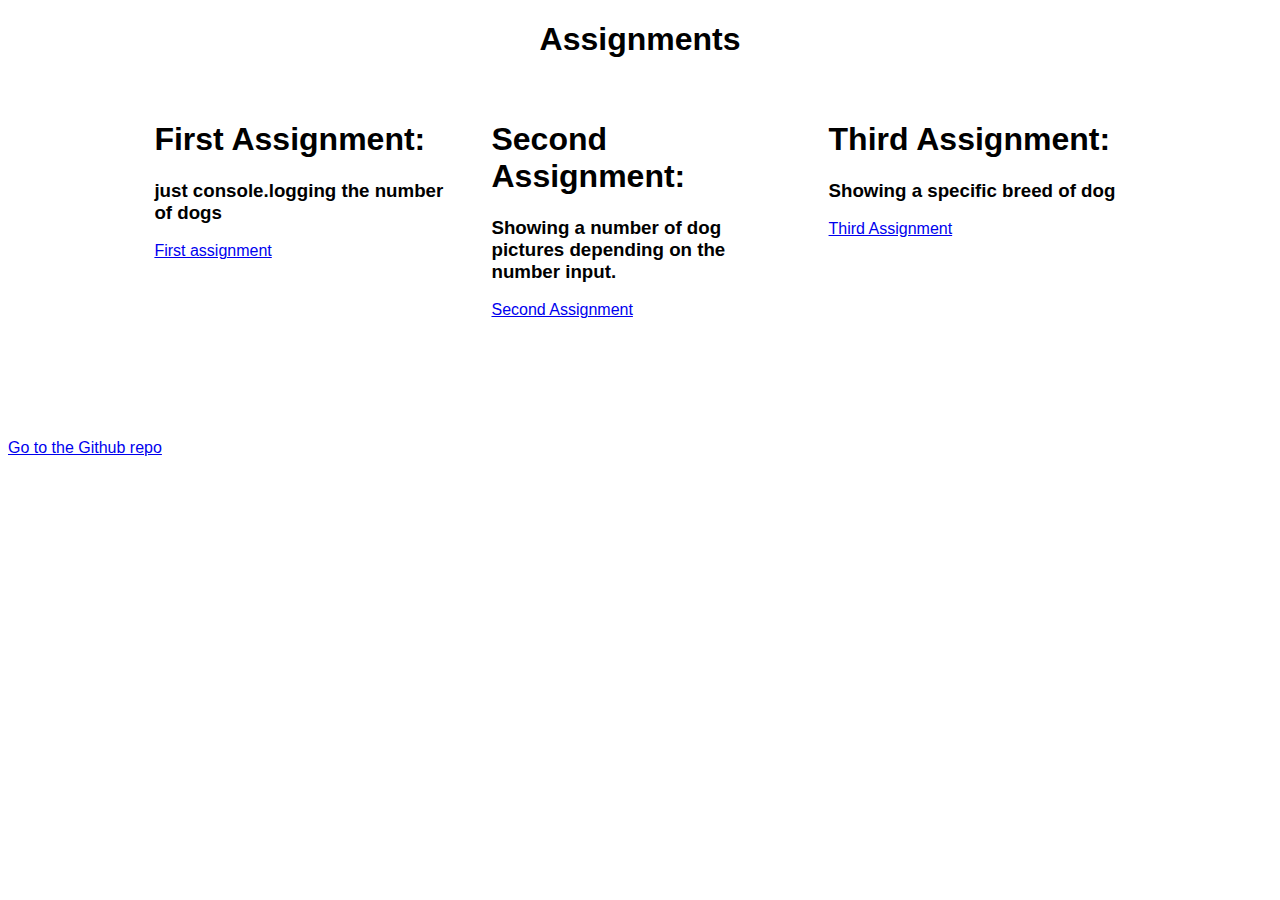
<file: index.html>
<!DOCTYPE html>
<html lang="en">

<head>
    <meta charset="UTF-8">
    <meta name="viewport" content="width=device-width, initial-scale=1.0">
    <title>Morgan Little's Dog assignments for Thinkful</title>
    <link rel="stylesheet" href="app.css">

</head>

<body>
    <header><h1>Assignments</h1></header>
    <section class="group">
        <div class="item">
            <h1>First Assignment:</h1>
            <h3>just console.logging the number of dogs</h3>
            <a href="index1.html">First assignment</a>
        </div>
        <div class="item">
            <h1>Second Assignment:</h1>
            <h3>Showing a number of dog pictures depending on the number input.</h3>
            <a href="index2.html">Second Assignment</a>
        </div>
        <div class="item">
            <h1>Third Assignment:</h1>
            <h3>Showing a specific breed of dog</h3>
            <a href="index3.html">Third Assignment</a>
        </div>
    </section>
    <footer>
        <a href="https://github.com/mlittle5/Dogproject">Go to the Github repo</a>
    </footer>
</body>

</html>
</file>
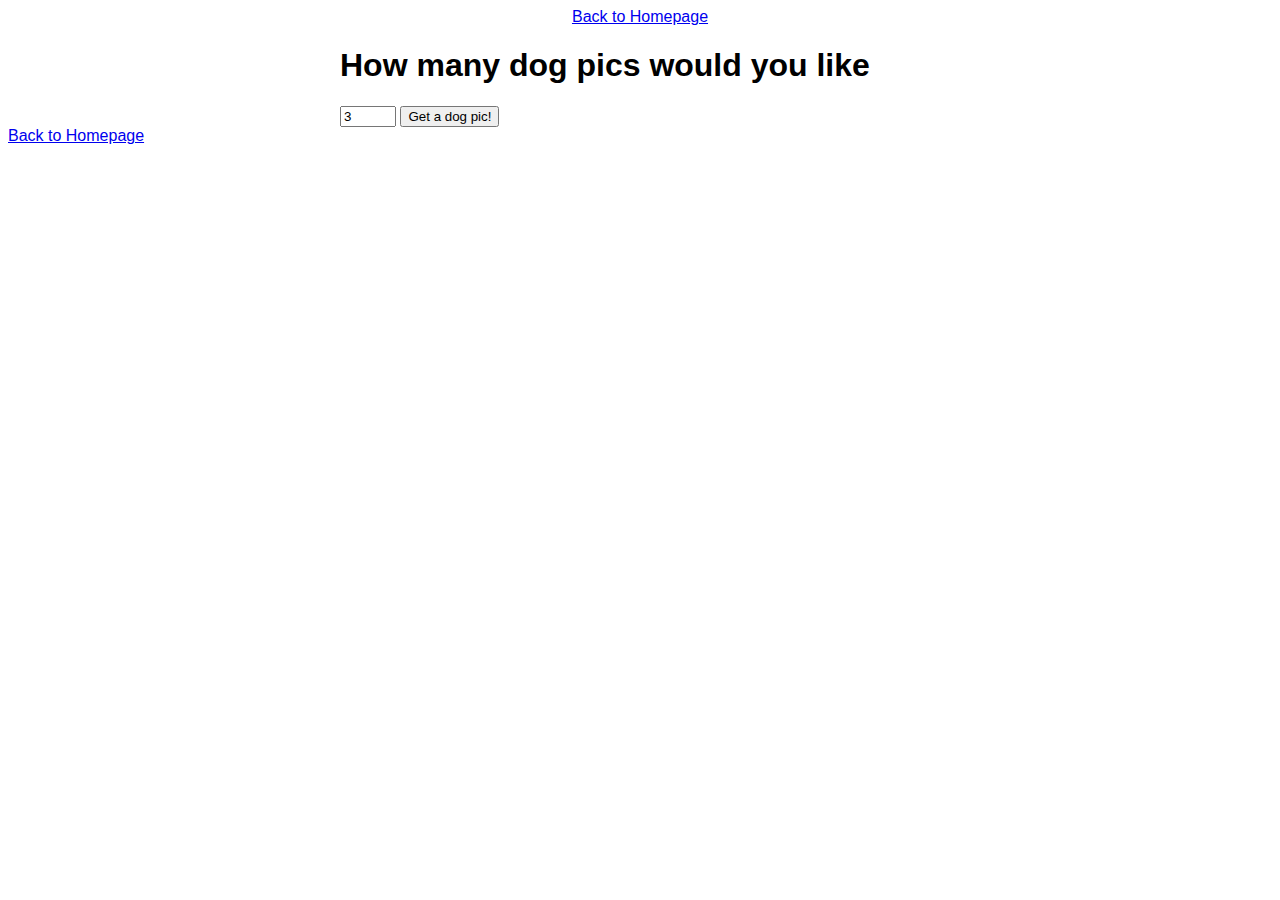
<file: index1.html>
<!DOCTYPE html>
<html lang="en">
<head>
    <meta charset="UTF-8">
    <meta name="viewport" content="width=device-width, initial-scale=1.0">
    <meta http-equiv="X-UA-Compatible" content="ie=edge">
    <title>Dog API Example</title>
    <link rel="shortcut icon" href="#">
    <link rel="stylesheet" href="app.css">
</head>
<body>
    <header>
        <a href="index.html">Back to Homepage</a>
    </header>
    <div class="container">
        <h1>How many dog pics would you like</h1>

        <form>
          <input type="number" id="quantity" name="quantity" min="1" max ="50" value="3">   
          <input type="submit" value="Get a dog pic!">
        </form>
        <section class="results hidden">
            <h2>Look at these dogs!</h2>
             <img class="results-img" alt="placeholder">   
          </section>
    </div>
    <footer>
        <a href="index.html">Back to Homepage</a>
    </footer>
    <script src="https://code.jquery.com/jquery-3.3.1.js" integrity="sha256-2Kok7MbOyxpgUVvAk/HJ2jigOSYS2auK4Pfzbm7uH60=" crossorigin="anonymous"></script>
    <script src="app1.js"></script>
</body>
</html>
</file>
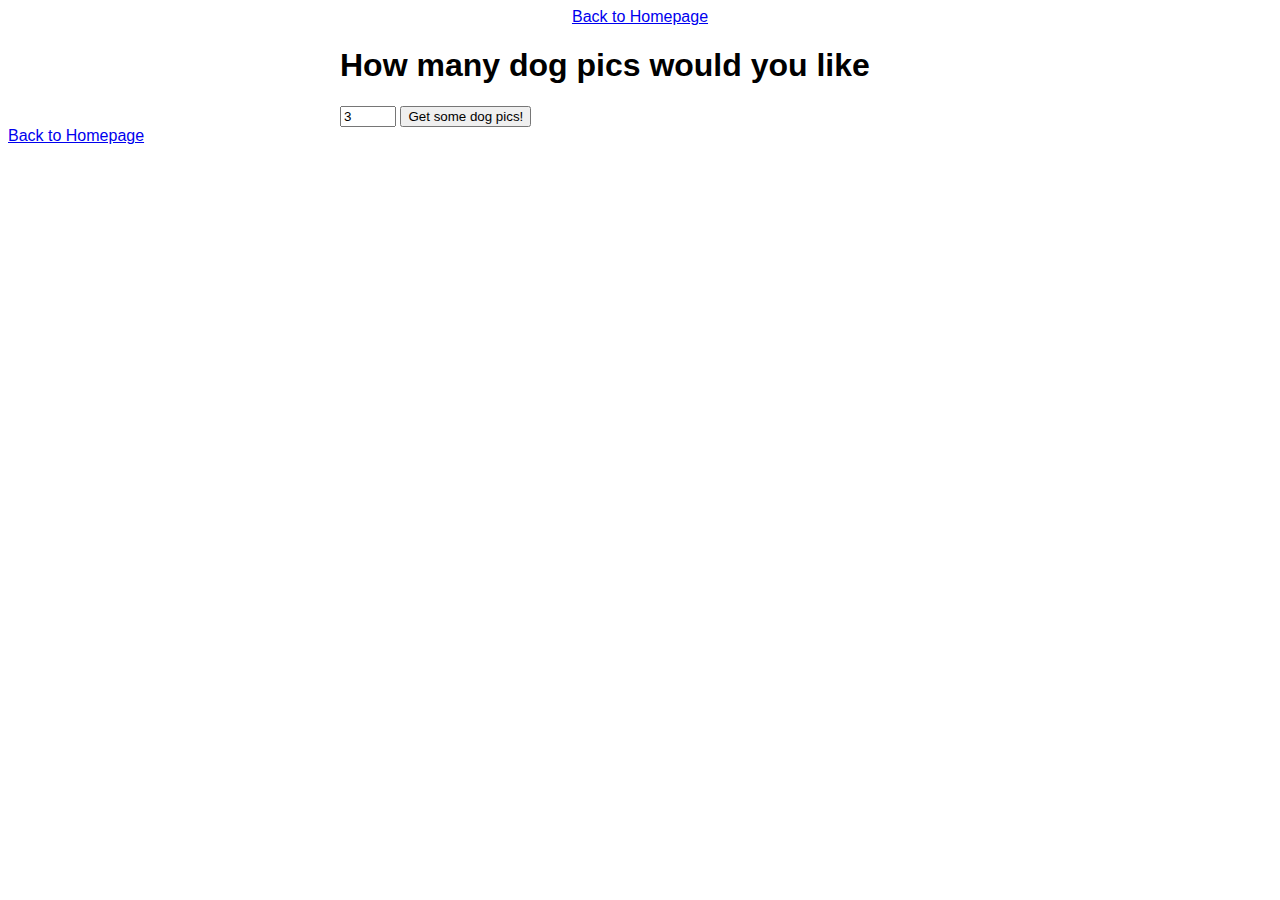
<file: index2.html>
<!DOCTYPE html>
<html lang="en">
<head>
    <meta charset="UTF-8">
    <meta name="viewport" content="width=device-width, initial-scale=1.0">
    <meta http-equiv="X-UA-Compatible" content="ie=edge">
    <title>Dog API Example</title>
    <link rel="shortcut icon" href="#">
    <link rel="stylesheet" href="app.css">
</head>
<body>
    <header>
        <a href="index.html">Back to Homepage</a>
    </header>
    <div class="container">
        <h1>How many dog pics would you like</h1>

        <form>
          <input type="number" id="quantity" name="quantity" min="1" max ="50" value="3">   
          <input type="submit" value="Get some dog pics!">
        </form>
        <section class="results hidden">
            <h2>Look at these dogs!</h2>
            <div class="results-img"></div>   
          </section>
    </div>
    <footer>
        <a href="index.html">Back to Homepage</a>
    </footer>
    <script src="https://code.jquery.com/jquery-3.3.1.js" integrity="sha256-2Kok7MbOyxpgUVvAk/HJ2jigOSYS2auK4Pfzbm7uH60=" crossorigin="anonymous"></script>
    <script src="app2.js"></script>
</body>
</html>
</file>
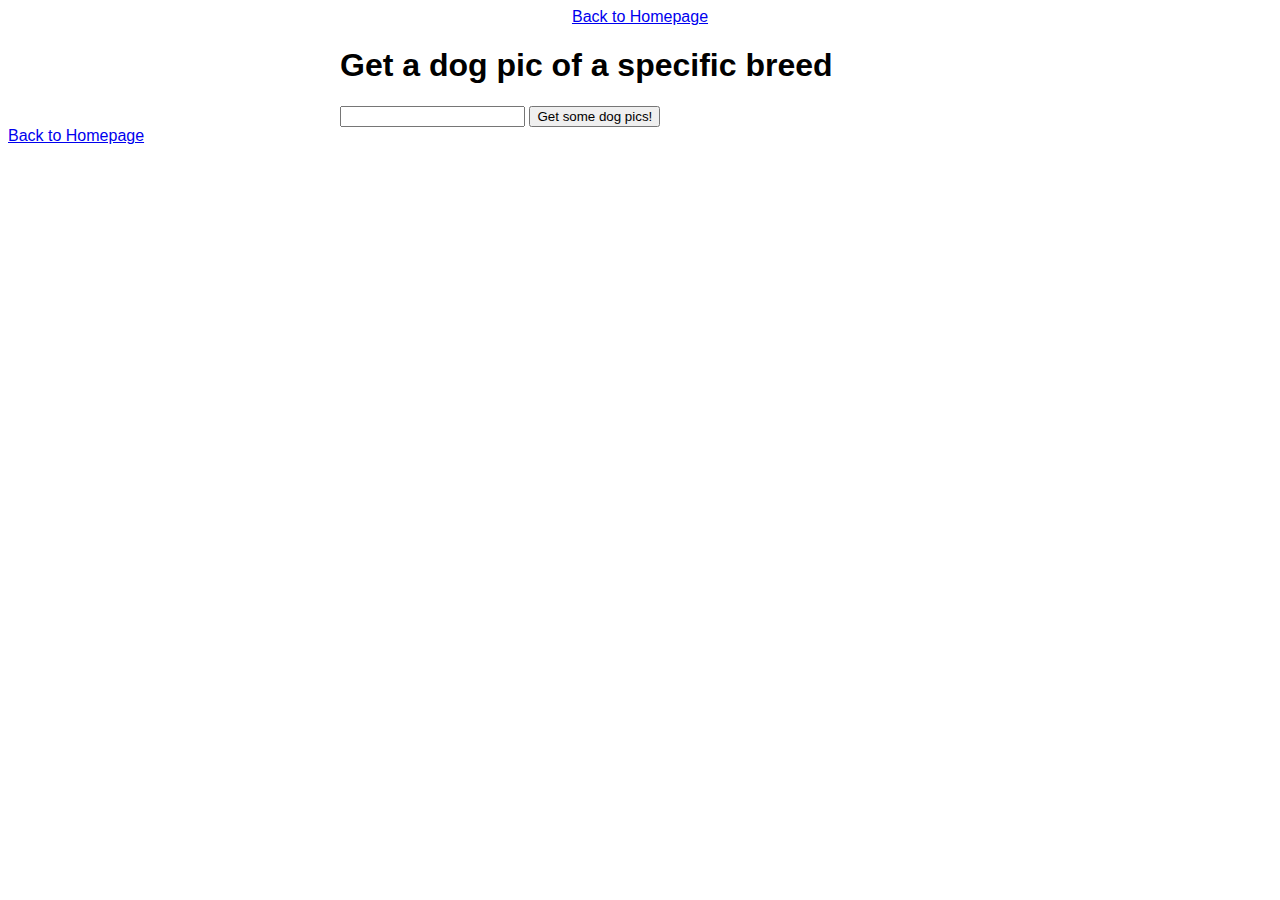
<file: index3.html>
<!DOCTYPE html>
<html lang="en">
<head>
    <meta charset="UTF-8">
    <meta name="viewport" content="width=device-width, initial-scale=1.0">
    <meta http-equiv="X-UA-Compatible" content="ie=edge">
    <title>Dog API Example</title>
    <link rel="shortcut icon" href="#">
    <link rel="stylesheet" href="app.css">
</head>
<body>
    <header>
        <a href="index.html">Back to Homepage</a>
    </header>
    <div class="container">
        <h1>Get a dog pic of a specific breed</h1>

        <form>
          <input type="text" id="breed" name="breed">   
          <input type="submit" value="Get some dog pics!">
        </form>
        <section class="results hidden">
            <h2>Look at these dogs!</h2>
            <div class="results-img"></div>   
          </section>
    </div>
    <footer>
        <a href="index.html">Back to Homepage</a>
    </footer>
    <script src="https://code.jquery.com/jquery-3.3.1.js" integrity="sha256-2Kok7MbOyxpgUVvAk/HJ2jigOSYS2auK4Pfzbm7uH60=" crossorigin="anonymous"></script>
    <script src="app3.js"></script>
</body>
</html>
</file>
<file: app.css>
* {
    box-sizing: border-box;
  }
  
  body {
    font-family: 'Roboto', sans-serif;
  }
  
  .container {
    max-width: 600px;
    margin: 0 auto;
  }
  .hidden {
    display: none;
  }

  .group {
    display: flex;
    flex-direction: column;
    margin-bottom: 100px;
  }
  
  .item {
    flex: 1;
    margin: 20px;
  }
  @media all and (min-width: 800px) {
    section {
      padding: 0 10%;
    }
    .group {
      flex-direction: row;
    }
  }

  header {
      text-align: center;
  }
</file>
